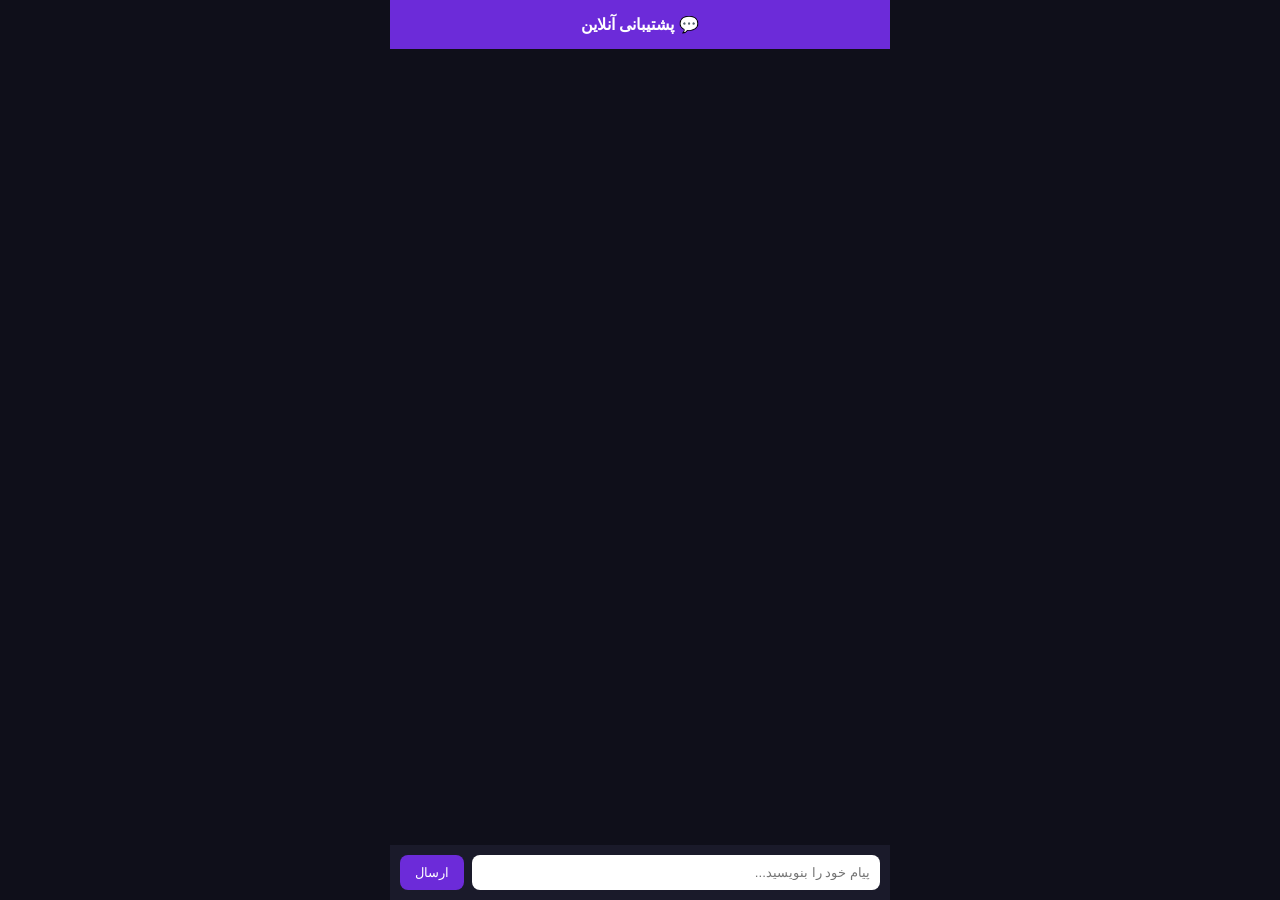
<file: index.html>
<!DOCTYPE html>
<html lang="fa" dir="rtl">
<head>
  <meta charset="UTF-8" />
  <meta name="viewport" content="width=device-width, initial-scale=1.0"/>
  <title>چت پشتیبانی ناب</title>
  <link rel="stylesheet" href="style.css">
</head>
<body>

<div class="chat-container">

  <div class="header">
    💬 پشتیبانی آنلاین
  </div>

  <div id="chat-box"></div>

  <div class="input-area">
    <input id="message" type="text" placeholder="پیام خود را بنویسید..." />
    <button onclick="sendMessage()">ارسال</button>
  </div>

</div>

<script src="app.js"></script>
</body>
</html>
</file>
<file: style.css>
body {
  margin: 0;
  font-family: sans-serif;
  background: #0f0f1a;
  color: white;
}

.chat-container {
  max-width: 500px;
  margin: auto;
  height: 100vh;
  display: flex;
  flex-direction: column;
}

.header {
  background: #6c2bd9;
  padding: 15px;
  text-align: center;
  font-weight: bold;
}

#chat-box {
  flex: 1;
  padding: 10px;
  overflow-y: auto;
}

.msg {
  padding: 10px;
  margin: 8px 0;
  border-radius: 10px;
  max-width: 80%;
}

.user {
  background: #2b2b3d;
  margin-left: auto;
}

.admin {
  background: #6c2bd9;
  margin-right: auto;
}

.input-area {
  display: flex;
  padding: 10px;
  background: #1a1a2a;
}

input {
  flex: 1;
  padding: 10px;
  border: none;
  border-radius: 8px;
}

button {
  margin-right: 8px;
  background: #6c2bd9;
  border: none;
  color: white;
  padding: 10px 15px;
  border-radius: 8px;
}
</file>
